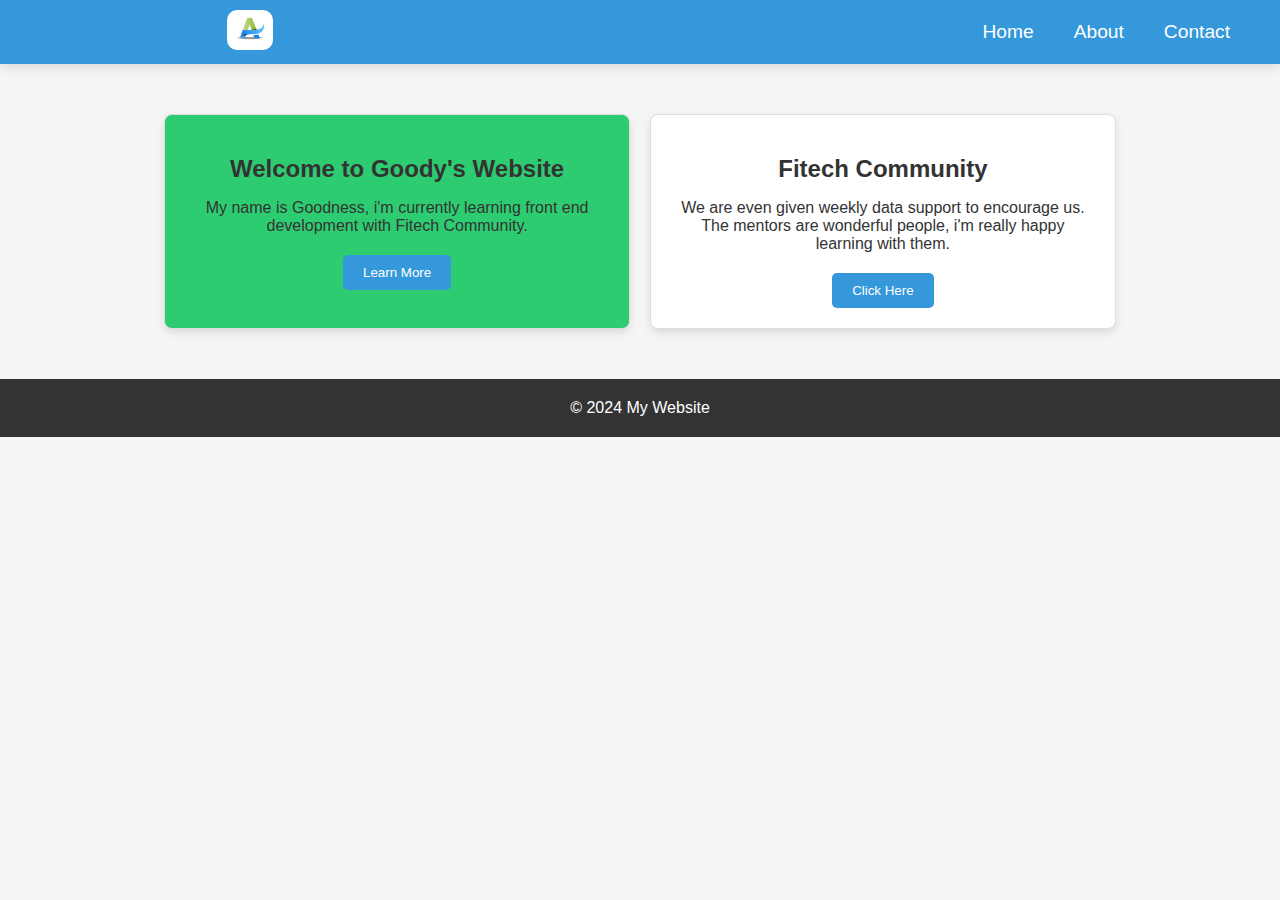
<file: index.html>
<!DOCTYPE html>
<html lang="en">
<head>
  <meta charset="UTF-8">
  <meta name="viewport" content="width=device-width, initial-scale=1.0">
  <title>My BEM Web Page</title>
  <link rel="stylesheet" href="style.css">
</head>
<body>
  <header class="header">
    <div class="header__container">
      <div class="header__logo">
        <img src="images/logo.jpg" alt="My Logo" class="header__logo-img">
      </div>
      <nav class="header__nav">
        <a href="index.html" class="header__link">Home</a>
        <a href="about.html" class="header__link">About</a>
        <a href="contact.html" class="header__link">Contact</a>
      </nav>
    </div>
  </header>

  <main class="content">
    <section class="content__section">
      <div class="card card--featured">
        <h2 class="card__title">Welcome to Goody's Website</h2>
        <p class="card__description">My name is Goodness, i'm currently learning front end development with Fitech Community.</p>
        <button class="card__button">Learn More</button>
      </div>
      <div class="card">
        <h2 class="card__title">Fitech Community</h2>
        <p class="card__description">We are even given weekly data support to encourage us. The mentors are wonderful people, i'm really happy learning with them.</p>
        <button class="card__button">Click Here</button>
      </div>
    </section>
  </main>

  <footer class="footer">
    <p class="footer__text">© 2024 My Website</p>
  </footer>
</body>
</html>
</file>
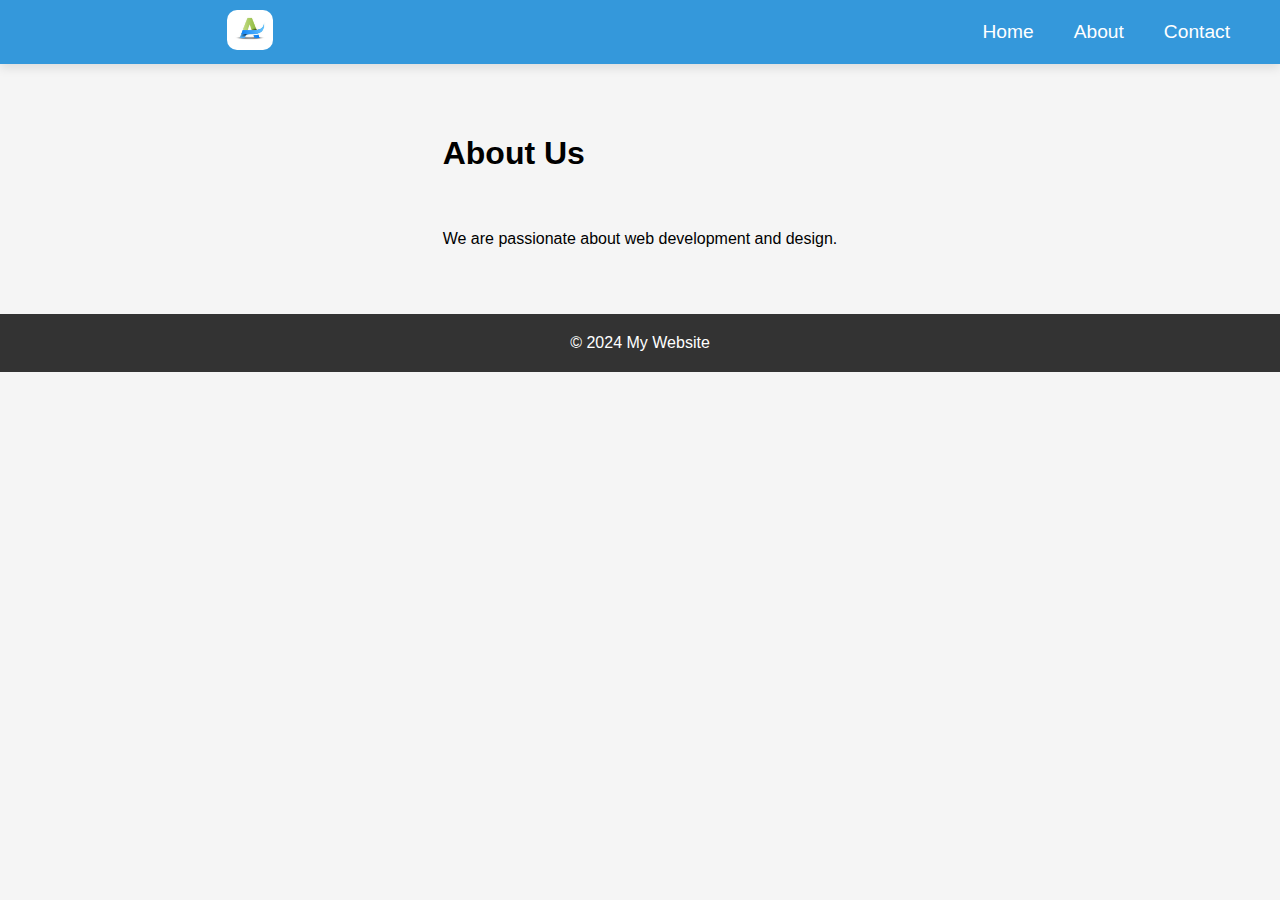
<file: about.html>
<!DOCTYPE html>
<html lang="en">
<head>
  <meta charset="UTF-8">
  <meta name="viewport" content="width=device-width, initial-scale=1.0">
  <title>About Us</title>
  <link rel="stylesheet" href="style.css">
</head>
<body>
  <header class="header">
    <div class="header__container">
      <div class="header__logo">
        <img src="images/logo.jpg" alt="My Logo" class="header__logo-img">
      </div>
      <nav class="header__nav">
        <a href="index.html" class="header__link">Home</a>
        <a href="about.html" class="header__link">About</a>
        <a href="contact.html" class="header__link">Contact</a>
      </nav>
    </div>
  </header>

  <main class="content">
    <section class="content__section">
      <h1>About Us</h1>
      <p>We are passionate about web development and design.</p>
    </section>
  </main>

  <footer class="footer">
    <p class="footer__text">© 2024 My Website</p>
  </footer>
</body>
</html>
</file>
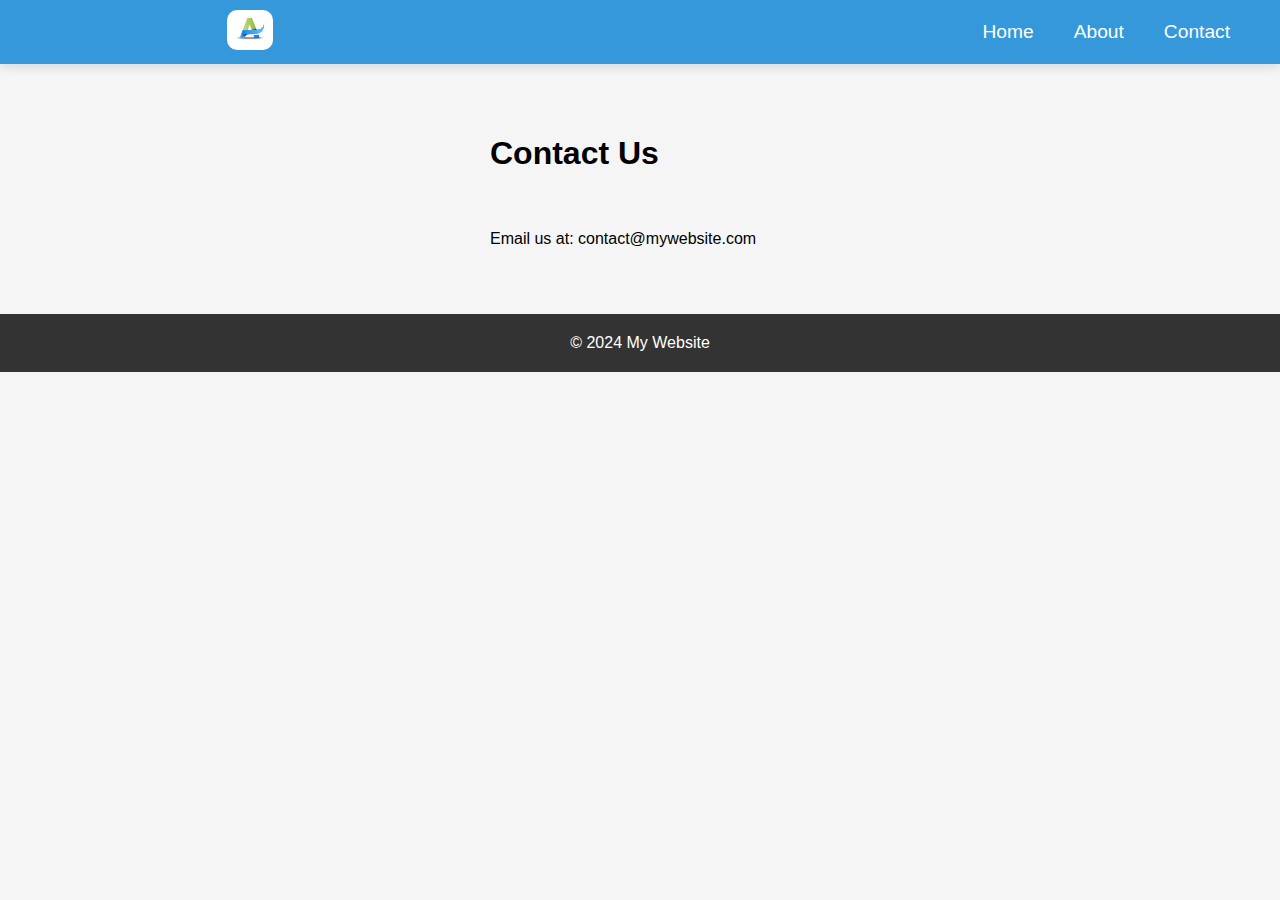
<file: contact.html>
<!DOCTYPE html>
<html lang="en">
<head>
  <meta charset="UTF-8">
  <meta name="viewport" content="width=device-width, initial-scale=1.0">
  <title>Contact Us</title>
  <link rel="stylesheet" href="style.css">
</head>
<body>
  <header class="header">
    <div class="header__container">
      <div class="header__logo">
        <img src="images/logo.jpg" alt="My Logo" class="header__logo-img">
      </div>
      <nav class="header__nav">
        <a href="index.html" class="header__link">Home</a>
        <a href="about.html" class="header__link">About</a>
        <a href="contact.html" class="header__link">Contact</a>
      </nav>
    </div>
  </header>

  <main class="content">
    <section class="content__section">
      <h1>Contact Us</h1>
      <p>Email us at: contact@mywebsite.com</p>
    </section>
  </main>

  <footer class="footer">
    <p class="footer__text">© 2024 My Website</p>
  </footer>
</body>
</html>
</file>
<file: style.css>
body {
  font-family: "Arial", sans-serif;
  background-color: #f5f5f5;
  margin: 0;
  padding: 0;
  display: flex;
  flex-direction: column;
  align-items: center;
}

.header {
  background-color: #3498db;
  padding: 10px 0;
  width: 100%;
  box-shadow: 0px 4px 10px rgba(0, 0, 0, 0.1);
}
.header__container {
  max-width: 1200px;
  margin: 0 auto;
  display: flex;
  justify-content: flex-end;
  align-items: center;
}
.header__logo-img {
  height: 40px;
  border-radius: 10px;
  margin-right: 700px;
}
.header__nav {
  display: flex;
  gap: 20px;
}
.header__link {
  color: white;
  text-decoration: none;
  font-size: 1.2rem;
  padding: 5px 10px;
  transition: background-color 0.3s ease;
}
.header__link:hover {
  background-color: #2ecc71;
  border-radius: 5px;
}

.content {
  display: flex;
  justify-content: center;
  align-items: center;
  flex-direction: column;
  margin: 50px 0;
}
.content__section {
  display: grid;
  grid-template-columns: repeat(auto-fit, minmax(300px, 1fr));
  gap: 20px;
}
.content .card {
  background-color: white;
  border: 1px solid #ddd;
  padding: 20px;
  border-radius: 8px;
  box-shadow: 0 4px 8px rgba(0, 0, 0, 0.1);
  text-align: center;
  overflow: visible;
}
.content .card--featured {
  background-color: #2ecc71;
  color: white;
}
.content .card__title {
  font-size: 1.5rem;
  margin-bottom: 10px;
  color: #333;
  z-index: 1;
}
.content .card__description {
  font-size: 1rem;
  color: #333;
  margin-bottom: 20px;
}
.content .card__button {
  background-color: #3498db;
  padding: 10px 20px;
  border-radius: 5px;
  color: white;
  border: none;
  cursor: pointer;
}
.content .card__button:hover {
  background-color: #217dbb;
}

.footer {
  background-color: #333;
  color: white;
  padding: 20px;
  width: 100%;
  text-align: center;
}
.footer__text {
  margin: 0;
}/*# sourceMappingURL=style.css.map */
</file>
